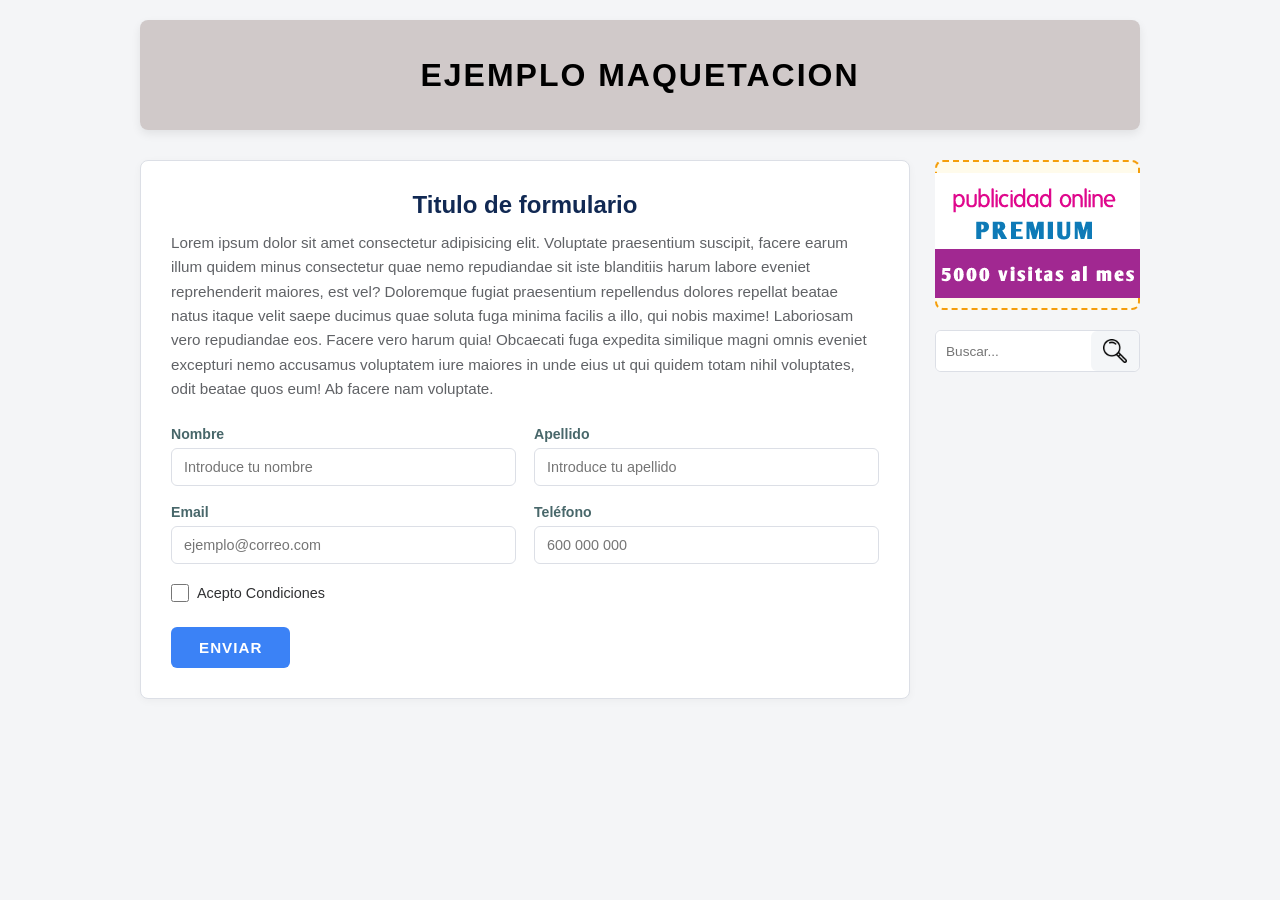
<file: First_exercise/08_Ejemplo_maquetacion/index.html>
<!DOCTYPE html>
<html lang="es">

<head>
    <meta charset="UTF-8" />
    <meta name="viewport" content="width=device-width, initial-scale=1.0" />
    <link rel="stylesheet" href="style.css">
    <title>EJEMPLO MAQUETACION</title>
</head>
<body>

    <div class="container">
        <header class="header-rotulo">
            <h1>EJEMPLO MAQUETACION</h1>
        </header>
        <main class="main-layout">
            <section class="main-content">
                <h2 class="title-content">Titulo de formulario</h2>
                <p class="description-text">
                    Lorem ipsum dolor sit amet consectetur adipisicing elit. Voluptate praesentium
                    suscipit, facere earum illum quidem minus consectetur quae nemo repudiandae sit iste blanditiis
                    harum labore eveniet reprehenderit maiores, est vel?
                    Doloremque fugiat praesentium repellendus dolores repellat beatae natus itaque velit saepe ducimus
                    quae soluta fuga minima facilis a illo, qui nobis maxime! Laboriosam vero repudiandae eos. Facere
                    vero harum quia!
                    Obcaecati fuga expedita similique magni omnis eveniet excepturi nemo accusamus voluptatem iure
                    maiores in unde eius ut qui quidem totam nihil voluptates, odit beatae quos eum! Ab facere nam
                    voluptate.
                </p>

                <form action="http://www.cursos-diseño.es/mostrar.php" method="post">
                    <div class="form-grid">
                        <div class="form-group">
                            <label for="nombre">Nombre</label>
                            <input type="text" name="nombre" placeholder="Introduce tu nombre" required />
                        </div>

                        <div class="form-group">
                            <label for="apellido">Apellido</label>
                            <input type="text" name="apellido" placeholder="Introduce tu apellido" required />
                        </div>

                        <div class="form-group">
                            <label for="email">Email</label>
                            <input type="email" name="email" placeholder="ejemplo@correo.com" required />
                        </div>

                        <div class="form-group">
                            <label for="telefono">Teléfono</label>
                            <input type="tel" name="telefono" placeholder="600 000 000" maxlength="9"/>
                        </div>
                    </div>

                    <div class="checkbox-group">
                        <input type="checkbox" id="condiciones" name="condiciones" required />
                        <label for="condiciones">Acepto Condiciones</label>
                    </div>

                    <button type="submit" class="btn-submit">ENVIAR</button>
                </form>
            </section>
            <aside class="sidebar">
                <div class="anuncio-box">
                    <img src="../pruebas/anuncio.gif" alt="Anuncio">
                </div>

                <form class="search-wrap" action="https://www.google.com/search" method="get" target="_blank">
                    <div class="search-container">
                        <input type="text" name="q" class="search-input" placeholder="Buscar..." aria-label="Buscar" required />
                        <button type="submit" class="search-button" aria-label="Buscar">
                            <img src="../pruebas/lupa.png" alt="" class="search-icon" />
                        </button>
                    </div>
                </form>
            </aside>
        </main>
    </div>

</body>

</html>
</file>
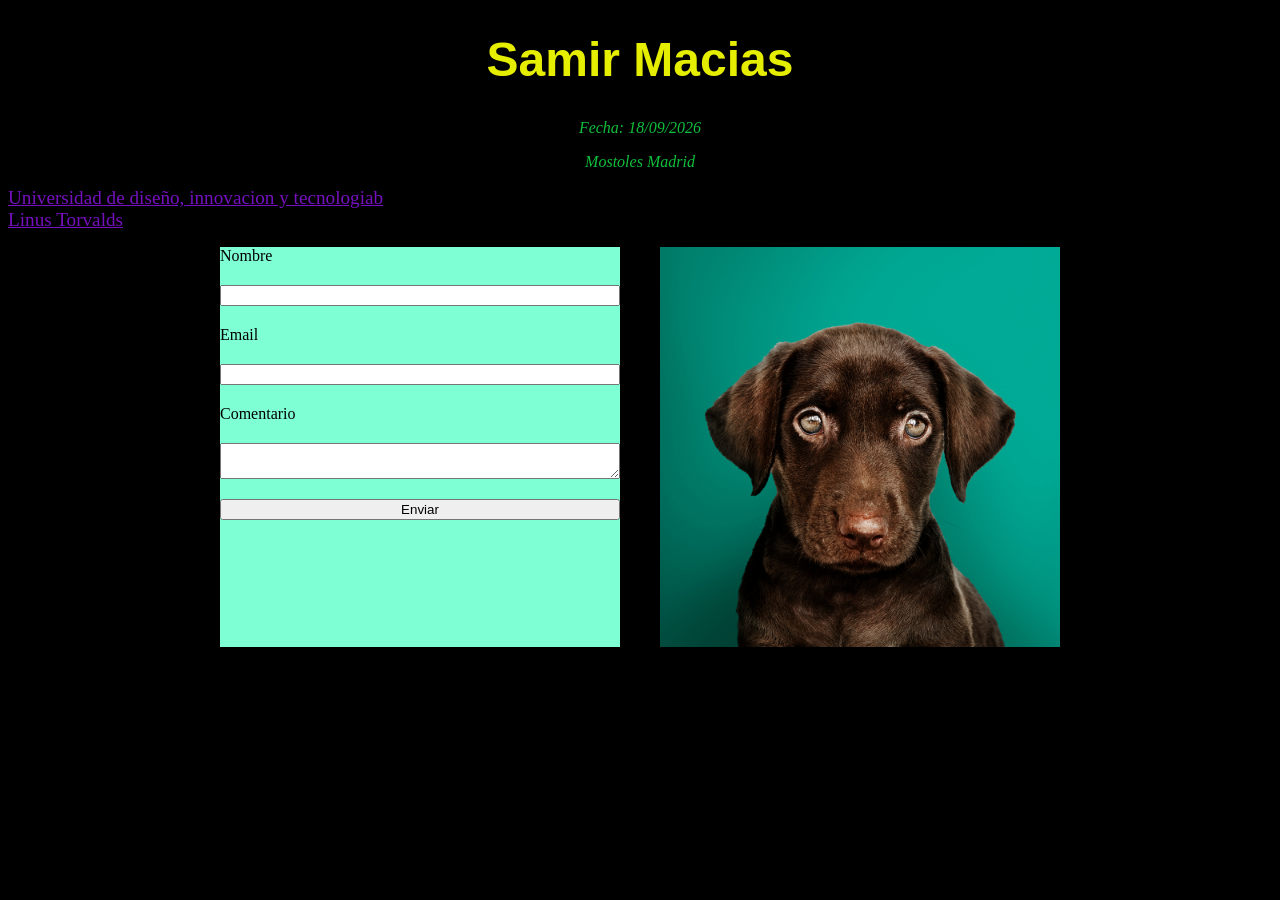
<file: First_exercise/01_Class/01_class.html>
<!doctype html>
<html lang="en">

<head>
    <meta charset="UTF-8" />
    <meta name="viewport" content="width=device-width, initial-scale=1.0" />
    <title>first class</title>
    <link rel="shortcut icon" href="https://cdn-icons-png.flaticon.com/512/3770/3770792.png" type="image/x-icon" />
    <link rel="stylesheet" href="style.css" />
</head>

<body>
    <h1>Samir Macias</h1>
    <p>Fecha: 18/09/2026</p>
    <p>Mostoles Madrid</p>
    <p2>
        <a href="https://www.udit.es" , target="_blank">Universidad de diseño, innovacion y tecnologiab</a>
        <br><a href="https://es.wikipedia.org/wiki/Linus_Torvalds" , target="_blank">Linus Torvalds </a>
        </p>

        <div class="cajageneral">
            <div class="caja1">
                <form class="formulario" action="http://www.cursos-diseño.es/mostrar.php">
                    Nombre <br> <input class="label" id="name" type="text">
                    Email <br> <input class="label" id="email" type="email"> </label>
                    Comentario <br> <textarea name="Comentario" id=""></textarea> </label>
                    <input type="submit" value="Enviar">
                </form>

            </div>
            <div class="caja2"><img src="./perrito_labrador_01.png" alt="imagen de perrito"></div>
        </div>
</body>

</html>
</file>
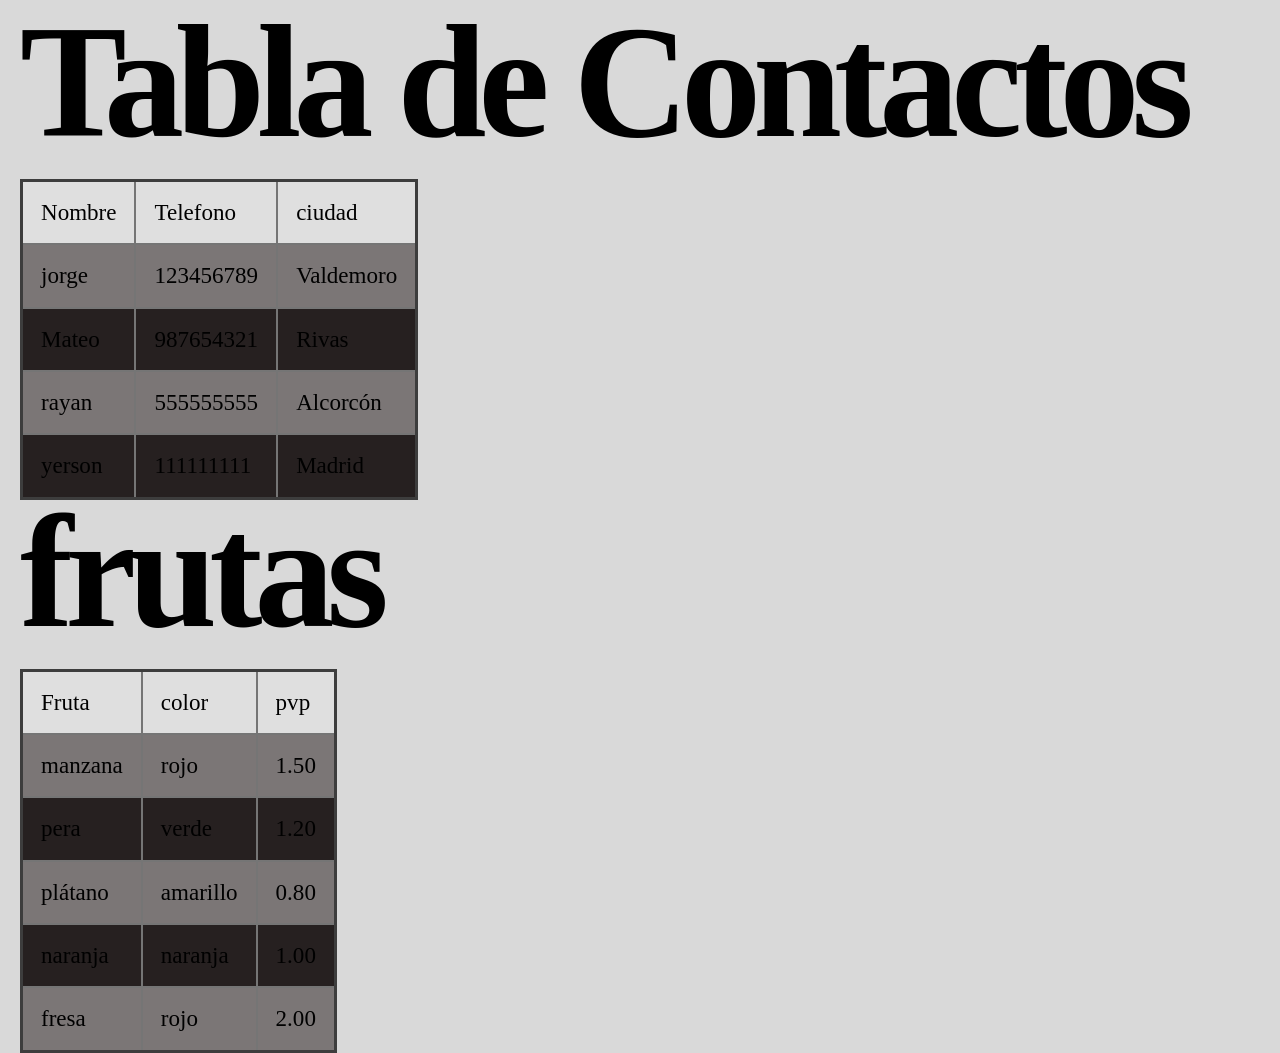
<file: First_exercise/02_Class/02_class.html>
<!doctype html>
<html lang="es">
  <head>
    <meta charset="UTF-8" />
    <meta name="viewport" content="width=device-width, initial-scale=1.0" />
    <link rel="stylesheet" href="style.css">
    <title>Tabla de Contactos</title>
  </head>
  <body>
    <div class="contenedor">
      <h1>Tabla de Contactos</h1>
      <table>
        <thead>
          <tr>
            <td class="title">Nombre</td>
            <td class="title">Telefono</td>
            <td class="title">ciudad</td>
          </tr>
        </thead>
        <tbody>
          <tr>
            <td>jorge</td>
            <td>123456789</td>
            <td>Valdemoro</td>
          </tr>
          <tr>
            <td>Mateo</td>
            <td>987654321</td>
            <td>Rivas</td>
          </tr>
          <tr>
            <td>rayan</td>
            <td>555555555</td>
            <td>Alcorcón</td>
          </tr>
          <tr>
            <td>yerson</td>
            <td>111111111</td>
            <td>Madrid</td>
          </tr>
        </tbody>
      </table>
      <h1>frutas</h1>
      <table>
        <thead>
          <tr>
            <td class="title">Fruta</td>
            <td class="title">color</td>
            <td class="title">pvp</td>
          </tr>
        </thead>
        <tbody>
          <tr>
            <td>manzana</td>
            <td>rojo</td>
            <td>1.50</td>
          </tr>
          <tr>
            <td>pera</td>
            <td>verde</td>
            <td>1.20</td>
          </tr>
          <tr>
            <td>plátano</td>
            <td>amarillo</td>
            <td>0.80</td>
          </tr>
          <tr>
            <td>naranja</td>
            <td>naranja</td>
            <td>1.00</td>
          </tr>
          <tr>
            <td>fresa</td>
            <td>rojo</td>
            <td>2.00</td>
          </tr>
        </tbody>
      </table>
    </div>
  </body>
</html>
</file>
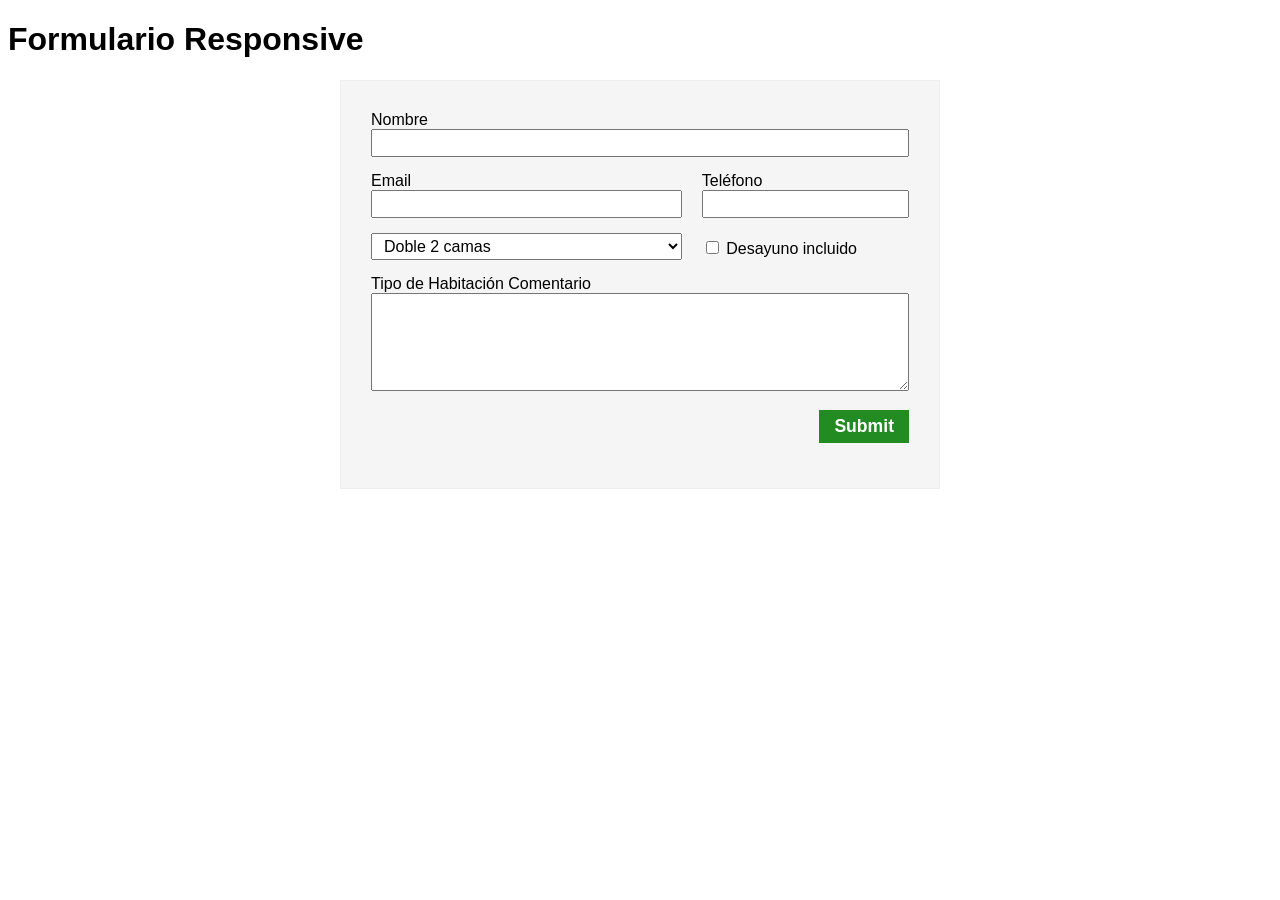
<file: First_exercise/04_Formulario_responsive/formulario-resposive.html>
<!DOCTYPE html>
<html lang="en">

<head>
    <meta charset="UTF-8">
    <meta name="viewport" content="width=device-width, initial-scale=1.0">
    <link rel="stylesheet" href="style.css">
    <title>Formulario Responsive</title>
</head>

<body>

    <header>
        <h1>Formulario Responsive</h1>
    </header>

    <article>
        <form action="http://www.cursos-diseño.es/mostrar.php" method="post">
            Nombre
            <input type="text" name="Nombre">
            <div class="fila">
                <div class="columna1">
                    Email
                    <input type="email" name="email">
                </div>
                <div class="columna2">
                    Teléfono
                    <input type="text" name="telefono">
                </div>
            </div>


            <div class="fila">
                <div class="columna1"><select name="" id="">
                    <option value="i1">Individual</option>
                    <option value="d2" selected>Doble 2 camas</option>
                    <option value="d1">Doble matrimonio</option>
                    <option value="t3">Triple 3 camas</option>
                    <option value="t2">Triple matrimonio + individual</option>
                </select></div>
                <div class="columna2">  
                   <input type="checkbox" name="desayuno" value="si">
                    Desayuno incluido
                </div>
            </div>

            Tipo de Habitación
            
            Comentario
            <textarea name="comentario" rows="5"></textarea>
            <div id="boton"><input type="submit"></div>
        </form>
    </article>

</body>

</html>
</file>
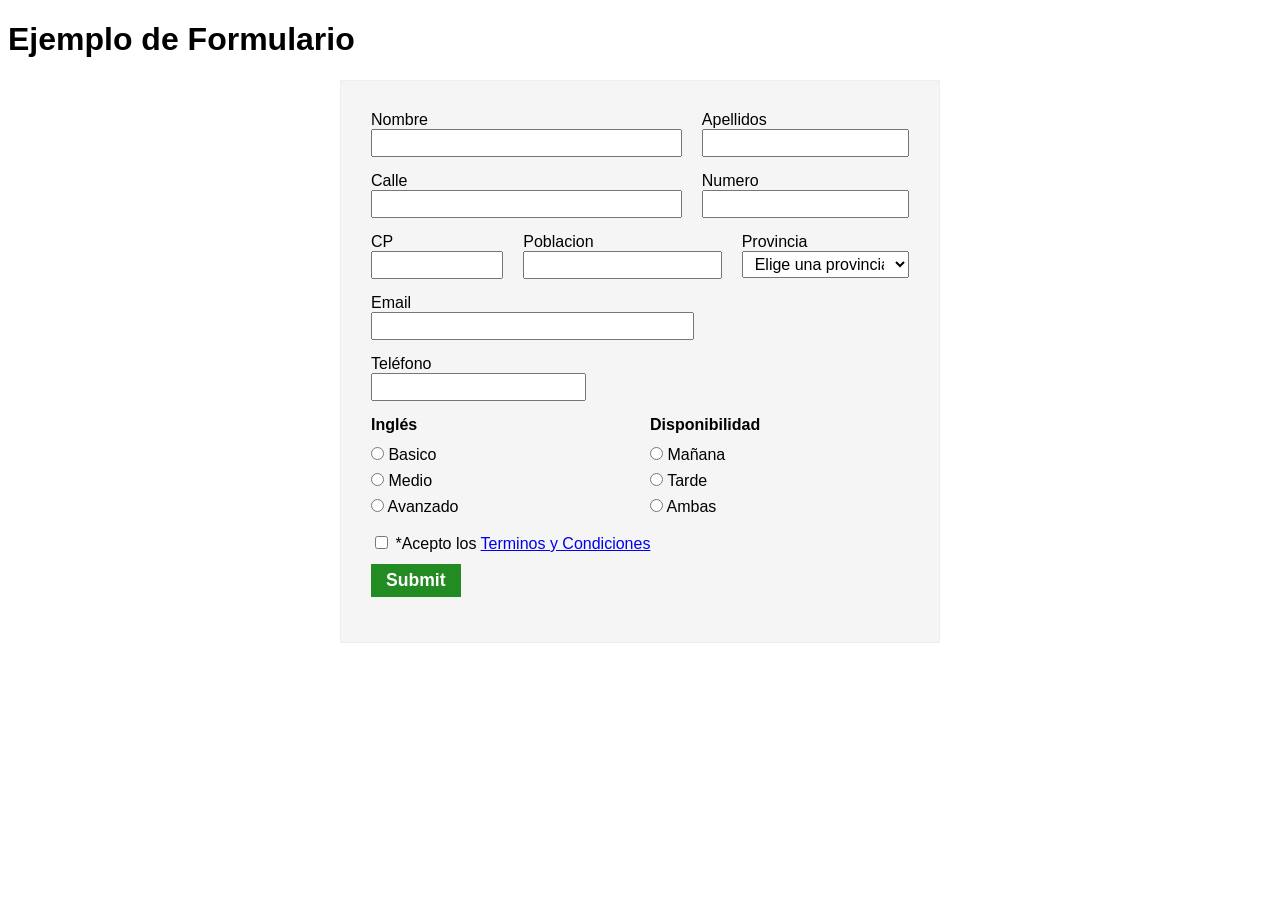
<file: First_exercise/05_formularioEjemplo/formulrioEjemplo.html>
<!DOCTYPE html>
<html lang="en">

<head>
    <meta charset="UTF-8">
    <meta name="viewport" content="width=device-width, initial-scale=1.0">
    <link rel="stylesheet" href="style.css">
    <title>Formulario Ejemplo</title>
    <link rel="shortcut icon" href="../pruebas/2913988.png" type="image/x-icon">
</head>

<body>
    <header>
        <h1>Ejemplo de Formulario</h1>
    </header>
    <article>
        <form action="http://www.cursos-diseño.es/mostrar.php" method="post">

            <div class="fila">
                <div class="columna1">
                    Nombre
                    <input type="text" name="nombre">
                </div>
                <div class="columna2">
                    Apellidos
                    <input type="text" name="apellidos">
                </div>
            </div>

            <div class="fila">
                <div class="columna1">
                    Calle
                    <input type="text" name="calle">
                </div>
                <div class="columna2">
                    Numero
                    <input type="text">
                </div>
            </div>
            <div class="fila">
                <div class="columna2">
                    CP
                    <input type="text" name="cp" maxlength="5" minlength="5">
                </div>
                <div class="columna1">
                    Poblacion
                    <input type="text" name="poblacion">
                </div>
                <div class="columna3">
                    Provincia
                    <select name="provincia" required>
                        <option value="" selected disabled>Elige una provincia</option>
                        <option value="15">A Coruña</option>
                        <option value="01">Álava</option>
                        <option value="02">Albacete</option>
                        <option value="03">Alicante</option>
                        <option value="04">Almería</option>
                        <option value="33">Asturias</option>
                        <option value="05">Ávila</option>
                        <option value="06">Badajoz</option>
                        <option value="07">Islas Baleares</option>
                        <option value="08">Barcelona</option>
                        <option value="09">Burgos</option>
                        <option value="10">Cáceres</option>
                        <option value="11">Cádiz</option>
                        <option value="39">Cantabria</option>
                        <option value="12">Castellón</option>
                        <option value="13">Ciudad Real</option>
                        <option value="14">Córdoba</option>
                        <option value="16">Cuenca</option>
                        <option value="17">Girona</option>
                        <option value="18">Granada</option>
                        <option value="19">Guadalajara</option>
                        <option value="20">Guipúzcoa</option>
                        <option value="21">Huelva</option>
                        <option value="22">Huesca</option>
                        <option value="23">Jaén</option>
                        <option value="26">La Rioja</option>
                        <option value="35">Las Palmas</option>
                        <option value="24">León</option>
                        <option value="25">Lleida</option>
                        <option value="27">Lugo</option>
                        <option value="28">Madrid</option>
                        <option value="29">Málaga</option>
                        <option value="30">Murcia</option>
                        <option value="31">Navarra</option>
                        <option value="32">Ourense</option>
                        <option value="34">Palencia</option>
                        <option value="36">Pontevedra</option>
                        <option value="37">Salamanca</option>
                        <option value="38">Santa Cruz de Tenerife</option>
                        <option value="40">Segovia</option>
                        <option value="41">Sevilla</option>
                        <option value="42">Soria</option>
                        <option value="43">Tarragona</option>
                        <option value="44">Teruel</option>
                        <option value="45">Toledo</option>
                        <option value="46">Valencia</option>
                        <option value="47">Valladolid</option>
                        <option value="48">Vizcaya</option>
                        <option value="49">Zamora</option>
                        <option value="50">Zaragoza</option>
                    </select>
                </div>
            </div>

            
                <div class="columna1">
                    Email
                    <input type="email" name="email">
                </div>
                <div class="columna2">
                    Teléfono
                    <input type="text" name="telefono" maxlength="9" minlength="9">
                </div>
            </div>

            <div class="fila">
                <div class="colum1">
                    <span class="titulo-opciones">Inglés</span>
                    
                    <label class="opcion">
                        <input type="radio" name="ingles" value="basico"> Basico
                    </label>
                    
                    <label class="opcion">
                        <input type="radio" name="ingles" value="medio"> Medio
                    </label>
                    
                    <label class="opcion">
                        <input type="radio" name="ingles" value="avanzado"> Avanzado
                    </label>
                </div>
                
                <div class="colum2">
                    <span class="titulo-opciones">Disponibilidad</span>
                    
                    <label class="opcion">
                        <input type="radio" name="disponibilidad" value="morning"> Mañana
                    </label>
                    
                    <label class="opcion">
                        <input type="radio" name="disponibilidad" value="tardes"> Tarde
                    </label>
                    
                    <label class="opcion">
                        <input type="radio" name="disponibilidad" value="ambas"> Ambas
                    </label>
                </div>
            </div>
            

            <label>
                <input type="checkbox" name="terminosyCondiciones" value="si" required>
            *Acepto los 
            </label>
           <a href="../05_formularioEjemplo/terminosyCondiciones.html" target="_blank">Terminos y Condiciones</a> 
            <br>
            <input type="submit">


        </form>
    </article>
</body>

</html>
</file>
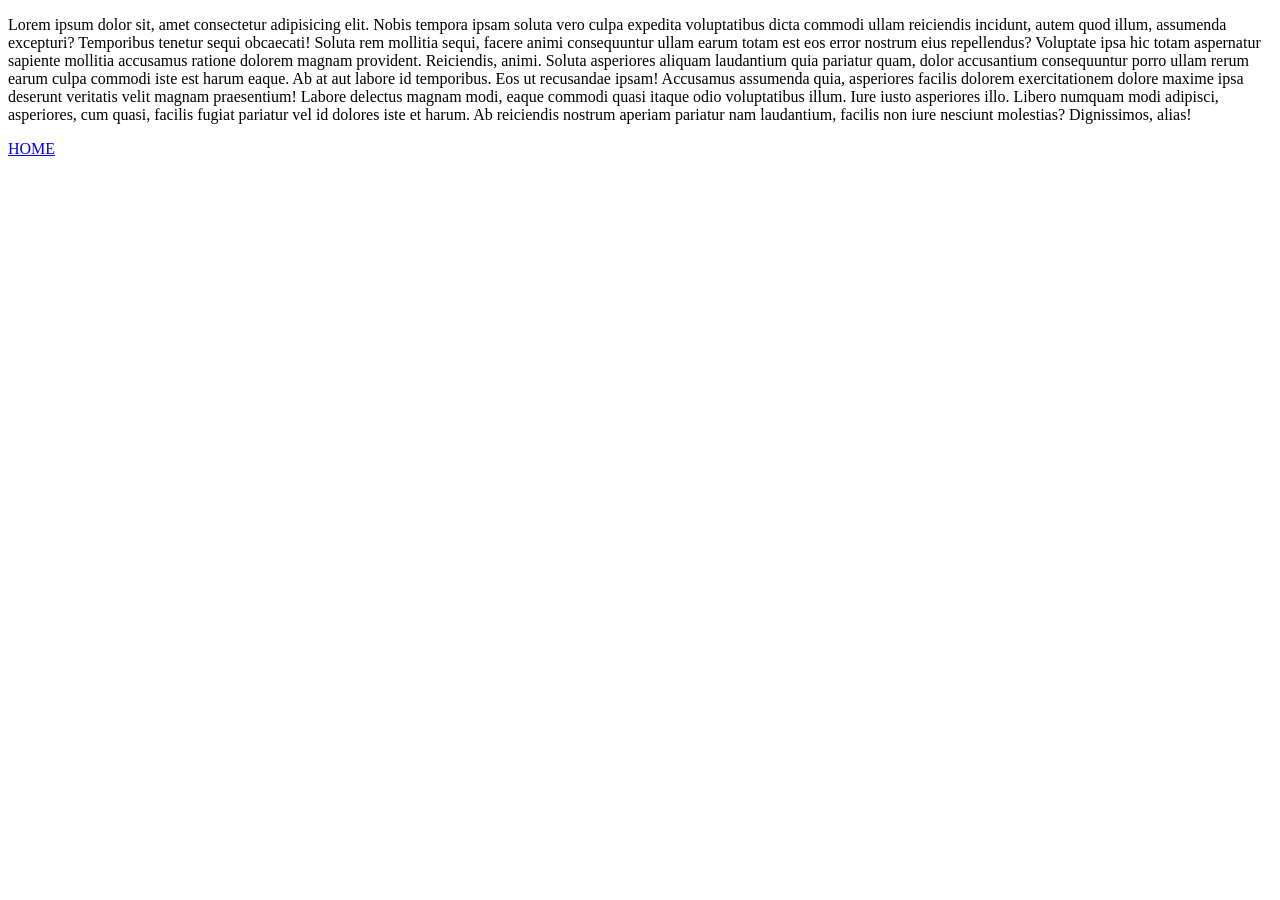
<file: First_exercise/05_formularioEjemplo/terminosyCondiciones.html>
<!DOCTYPE html>
<html lang="en">
<head>
    <meta charset="UTF-8">
    <meta name="viewport" content="width=device-width, initial-scale=1.0">
    <title>Document</title>
</head>
<body>
    <p>Lorem ipsum dolor sit, amet consectetur adipisicing elit. Nobis tempora ipsam soluta vero culpa expedita voluptatibus dicta commodi ullam reiciendis incidunt, autem quod illum, assumenda excepturi? Temporibus tenetur sequi obcaecati!
    Soluta rem mollitia sequi, facere animi consequuntur ullam earum totam est eos error nostrum eius repellendus? Voluptate ipsa hic totam aspernatur sapiente mollitia accusamus ratione dolorem magnam provident. Reiciendis, animi.
    Soluta asperiores aliquam laudantium quia pariatur quam, dolor accusantium consequuntur porro ullam rerum earum culpa commodi iste est harum eaque. Ab at aut labore id temporibus. Eos ut recusandae ipsam!
    Accusamus assumenda quia, asperiores facilis dolorem exercitationem dolore maxime ipsa deserunt veritatis velit magnam praesentium! Labore delectus magnam modi, eaque commodi quasi itaque odio voluptatibus illum. Iure iusto asperiores illo.
    Libero numquam modi adipisci, asperiores, cum quasi, facilis fugiat pariatur vel id dolores iste et harum. Ab reiciendis nostrum aperiam pariatur nam laudantium, facilis non iure nesciunt molestias? Dignissimos, alias!</p>

    <a href="../05_formularioEjemplo/formulrioEjemplo.html">HOME</a>
</body>
</html>
</file>
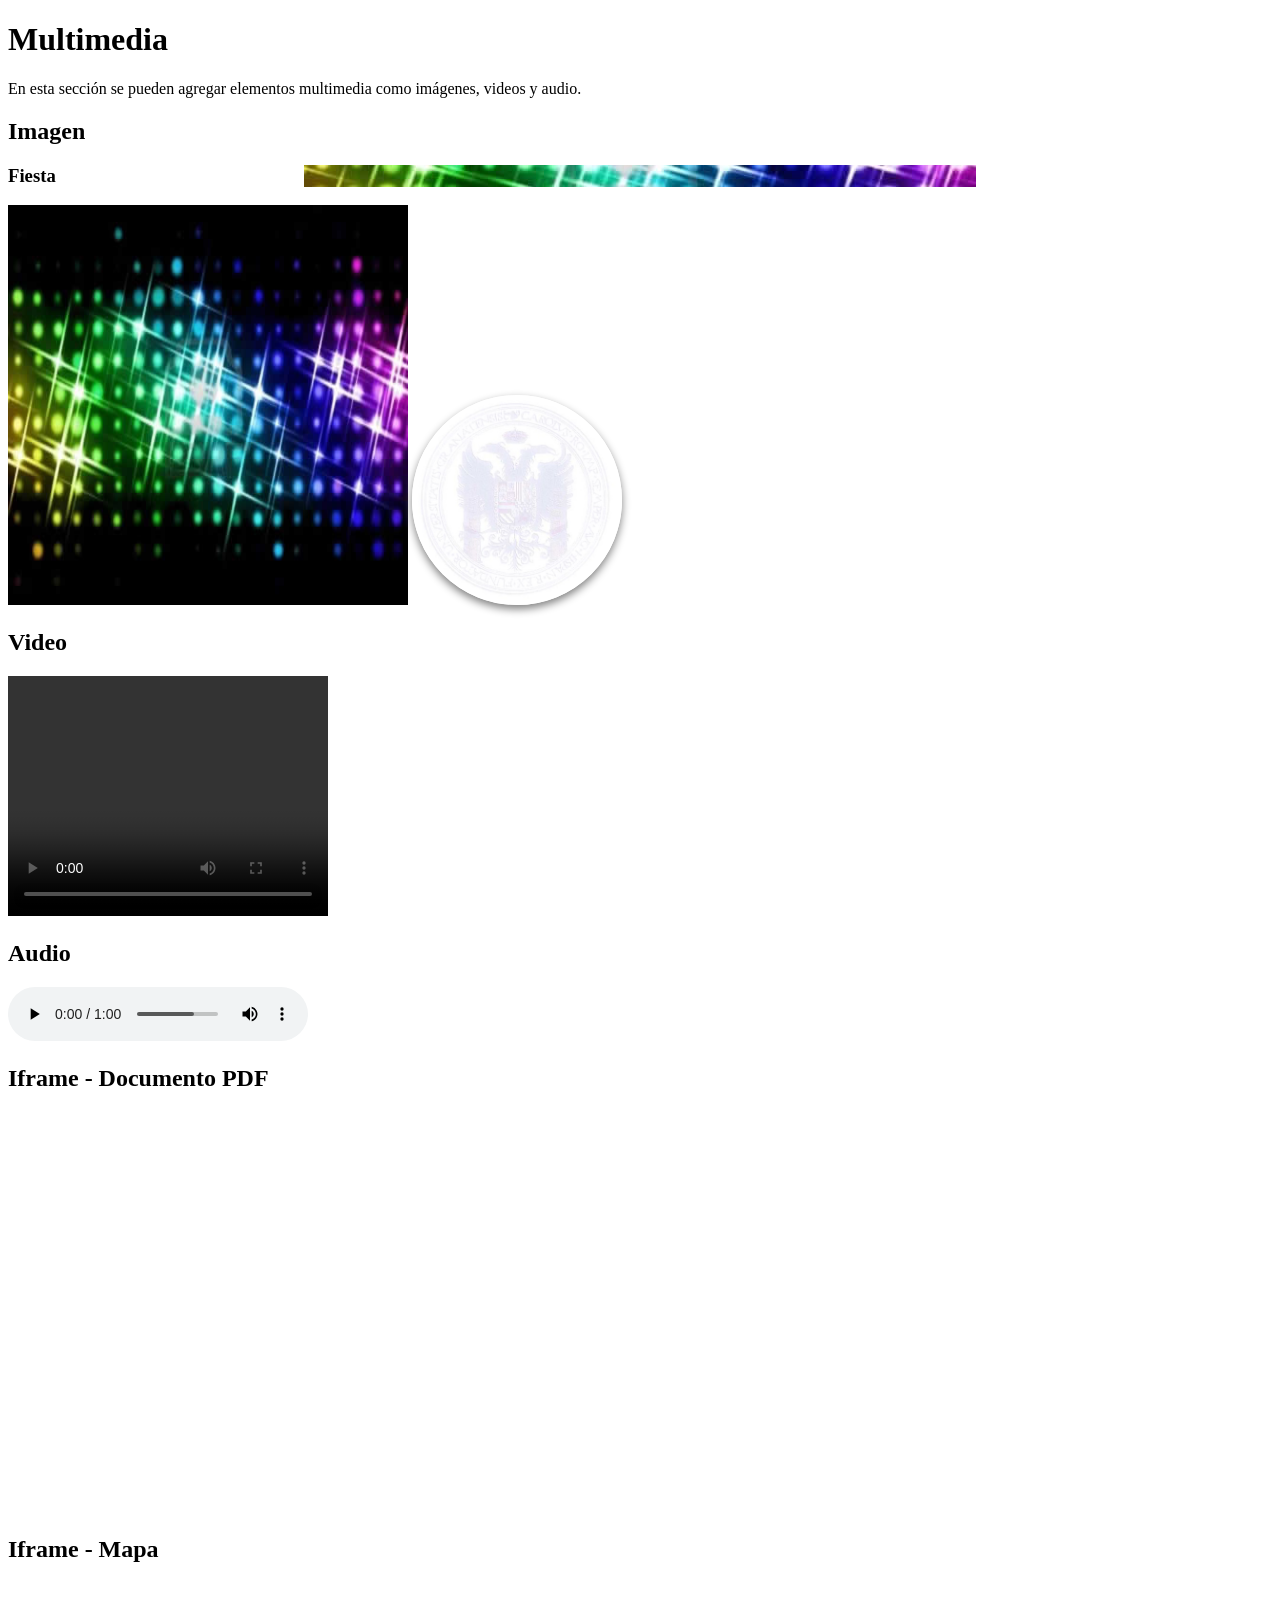
<file: First_exercise/06_Multimedia/multimedia.html>
<!doctype html>
<html lang="es">
  <head>
    <meta charset="UTF-8" />
    <meta name="viewport" content="width=device-width, initial-scale=1.0" />
    <link rel="stylesheet" href="style.css" />
    <title>Multimedia</title>
  </head>
  <body>
    <h1>Multimedia</h1>
    <p>
      En esta sección se pueden agregar elementos multimedia como imágenes,
      videos y audio.
    </p>

    <h2>Imagen</h2>
    <h3>Fiesta </h3>
    <div>
      <img
        src="../pruebas/caratula.jpg"
        alt="Descripción de la imagen"
        width="300"
      />

      <img src="../pruebas/escudo.jpg"  id="avatar" alt="">
    </div>

    <h2>Video</h2>
    <div>
      <video width="320" height="240" controls>
        <source src="../pruebas/pelicula.mp4" type="video/mp4" />
      </video>
    </div>

    <h2>Audio</h2>
    <div>
      <audio controls>
        <source src="../pruebas/sonido.mp3" type="audio/mpeg" />
      </audio>
    </div>

    <h2>Iframe - Documento PDF</h2>
    <div>
      <iframe src="../pruebas/ficha.pdf" width="30%" height="400" frameborder="0"></iframe>
    </div>
    
    <h2>Iframe - Mapa</h2>
    <div>
      <iframe
        src="https://www.google.com/maps/embed?pb=!1m18!1m12!1m3!1d3036.5698748269083!2d-3.6296978881401003!3d40.44052227131659!2m3!1f0!2f0!3f0!3m2!1i1024!2i768!4f13.1!3m3!1m2!1s0xd422f840a8a994f%3A0x30bf36feeec08534!2sUDIT%20Universidad%20-%20Campus%20Internacional%20de%20Tecnolog%C3%ADa%2C%20Innovaci%C3%B3n%20y%20Ciencias%20Aplicadas!5e0!3m2!1ses!2ses!4v1791390297344!5m2!1ses!2ses"
        width="400"
        height="350"
        style="border: 0"
        allowfullscreen=""
        loading="lazy"
        referrerpolicy="strict-origin-when-cross-origin">
      </iframe>
    </div>
  </body>
</html>
</file>
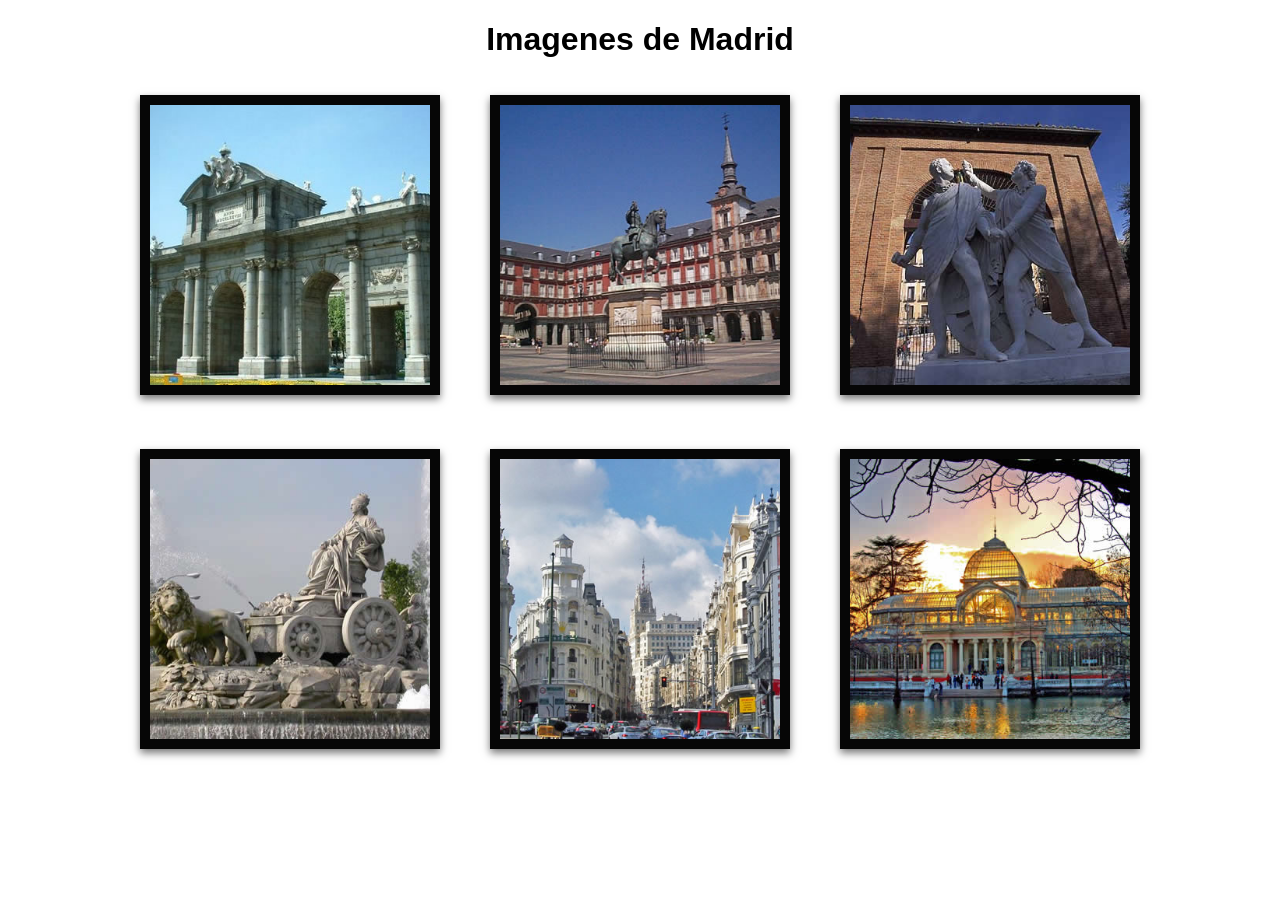
<file: First_exercise/07-galeria/07_Galeria.html>
<!DOCTYPE html>
<html lang="es">

<head>
    <meta charset="UTF-8">
    <meta name="viewport" content="width=device-width, initial-scale=1.0">
    <title>Madrid</title>
    <link rel="stylesheet" href="style.css">
</head>

<body>
    <header>
        <h1>Imagenes de Madrid</h1>
    </header>
    
    <div class="content">
        <div class="image"><img src="../pruebas/madrid1.jpg" alt=""></div>
        <div class="image"><img src="../pruebas/madrid2.jpg" alt=""></div>
        <div class="image"><img src="../pruebas/madrid3.jpg" alt=""></div>
        <div class="image"><img src="../pruebas/madrid4.jpg" alt=""></div>
        <div class="image"><img src="../pruebas/madrid5.jpg" alt=""></div>
        <div class="image"><img src="../pruebas/madrid6.jpg" alt=""></div>
    </div>
    
</body>

</html>
</file>
<file: First_exercise/08_Ejemplo_maquetacion/style.css>
* {
      box-sizing: border-box;
      margin: 0;
      padding: 0;
    }
    body {
      font-family: -apple-system, BlinkMacSystemFont, "Segoe UI", Roboto, Helvetica, Arial, sans-serif;
      background-color: #f4f5f7;
      color: #333333;
      padding: 20px 10px;
      display: flex;
      justify-content: center;
    }
    .container {
      width: 100%;
      max-width: 1000px;
      margin: 0 auto;
    }
    .header-rotulo {
      width: 100%;
      height: 110px;
      background: rgba(200, 191, 191, 0.808);
      color: black;
      display: flex;
      align-items: center;
      justify-content: center;
      border-radius: 8px;
      box-shadow: 0 4px 10px rgba(0, 0, 0, 0.08);
      margin-bottom: 30px;
      transition: transform 0.3s ease;
    }
    .header-rotulo:hover{
        transform: scale(1.05)
    }
    .header-rotulo h1 {
      font-size: 2rem;
      letter-spacing: 2px;
      font-weight: 600;
      text-transform: uppercase;
      
    }
    .main-layout {
      display: flex;
      gap: 25px;
      align-items: flex-start;
    }
    .main-content {
      flex: 1;
      background-color: #ffffff;
      border: 1px solid #dcdfe6;
      border-radius: 8px;
      padding: 30px;
      box-shadow: 0 2px 8px rgba(0, 0, 0, 0.04);
    }
    .sidebar {
      width: 205px;
      flex-shrink: 0;
      display: flex;
      flex-direction: column;
      gap: 20px;
    }
    .title-content {
      font-size: 1.5rem;
      font-weight: 700;
      color: #112953;
      margin-bottom: 12px;
      text-align: center;
    }
    .description-text {
      font-size: 0.95rem;
      color: #606266;
      line-height: 1.6;
      margin-bottom: 25px;
    }
    .form-grid {
      display: grid;
      grid-template-columns: 1fr 1fr;
      gap: 18px;
      margin-bottom: 20px;
    }

    .form-group {
      display: flex;
      flex-direction: column;
      gap: 6px;
    }

    .form-group label {
      font-size: 0.88rem;
      font-weight: 600;
      color: #48676a;
    }
    .form-group input {
      width: 100%;
      padding: 10px 12px;
      font-size: 0.9rem;
      border: 1px solid #dcdfe6;
      border-radius: 6px;
      outline: none;
      transition: border-color 0.2s ease, box-shadow 0.2s ease;
    }

    .checkbox-group {
      display: flex;
      align-items: center;
      gap: 8px;
      margin-bottom: 25px;
    }
    .checkbox-group input[type="checkbox"] {
      width: 18px;
      height: 18px;
      cursor: pointer;
      accent-color: #3b82f6;
    }
    .checkbox-group label {
      font-size: 0.9rem;
      font-weight: 500;
      color: #303133;
      cursor: pointer;
    }
    .btn-submit {
      background-color: #3b82f6;
      color: #ffffff;
      border: none;
      padding: 12px 28px;
      font-size: 0.95rem;
      font-weight: 700;
      letter-spacing: 1px;
      border-radius: 6px;
      cursor: pointer;
      text-transform: uppercase;
      transition: background-color 0.2s ease, transform 0.1s ease;
    }
    .btn-submit:hover {
      background-color: #2563eb;
    }

    .btn-submit:active {
      transform: scale(0.98);
    }


    .anuncio-box {
      width: 100%;
      height: 150px;
      background-color: #fffbeb;
      border: 2px dashed #f59e0b;
      border-radius: 8px;
      display: flex;
      align-items: center;
      justify-content: center;
      color: #d97706;
      font-weight: 700;
      font-size: 1.1rem;
    }

    .search-wrap {
      display: flex;
      align-items: center;
      gap: 8px;
      width: 100%;
    }

    .search-icon {
      width: 24px;
      height: 24px;
      flex-shrink: 0;
      display: block;
    }

    .search-container {
      display: flex;
      width: 100%;
      border: 1px solid #dcdfe6;
      border-radius: 6px;
      overflow: hidden;
      background-color: #ffffff;
    }

    .search-input {
      flex: 1;
      border: none;
      padding: 8px 10px;
      font-size: 0.85rem;
      outline: none;
      min-width: 0;
    }

    .search-button {
      background-color: #e0e4eb5a;
      border: none;
      border-radius: 6px;
      color: #9d9999d0;
      padding: 8px 12px;
      cursor: pointer;
      font-weight: 600;
      transition: background-color 0.2s ease, transform 0.1s ease;
    }
    .search-button:hover{
        transform: scale(0.98);
        background-color: #82858a9c;
    }
</file>
<file: First_exercise/01_Class/style.css>
body{
background-color: black;
}
h1{
    text-align: center;
font-family: 'Gill Sans', 'Gill Sans MT', Calibri, 'Trebuchet MS', sans-serif;
font-size: 3rem; /* medida relativas en base al tamaño normal*/
color: rgba(246, 255, 0, 0.934);
}

p{
    text-align: center;
    font-family: Cambria, Cochin, Georgia, Times, 'Times New Roman', serif;
    color:rgb(16, 191, 60);
    font-style: oblique;
    
}

.p2, a{
    text-align:center;
    font-family: Cambria, Cochin, Georgia, Times, 'Times New Roman', serif;
    color:rgb(118, 16, 191); 
    font-size: 120%;
}

img{
    width: 400px;
    height: 400px;
    object-fit:cover;
   
}
.caja1{
    background-color: aquamarine;
    width: 400px;
    height: 400px;

    
}

.caja2{
    background-color: aquamarine;
    width: 400px;
    height: 400px;
   
}
.cajageneral{
    display: flex;
    justify-content: center;
    gap: 40px;
}

.formulario{
    display: flex;
    flex-direction: column;
    gap: 20px;
}
.label2{
    height: 80px;
}
</file>
<file: First_exercise/02_Class/style.css>
body {
  margin: 0;
  background: #d9d9d9;
  font-family: "Times New Roman", serif;
}
.contenedor {
  padding: 10px 20px 0 20px;
}
h1 {
  margin: 0 0 25px 0;
  font-size: clamp(3rem, 18vw, 10rem);
  line-height: 0.9;
  font-weight: 700;
  letter-spacing: -0.05em;
  color: #000;
  font-weight: bold;
}
table {
  width: 50%;
  max-width: 130px;
  border-collapse: collapse;
  background: #e7e7e7;
  border: 3px solid #3d3d3d;
}
td {
  border: 2px solid #757575;
  padding: 18px 18px;
  font-size: clamp(1rem, 1.8vw, 3rem);
  line-height: 1.1;
  color: #000;
  text-align: left;
  vertical-align: middle;
}
thead td {
  background: #dfdfdf;
  font-weight: 400;
  color: #000;
}
tbody tr:nth-child(even) {
  background: rgba(9, 2, 2, 0.867);
}
tbody tr:nth-child(odd) {
  background: #7b7676;
}
table > trn > tdn {
  border: 2px solid #757575;
}
title{
    font-weight: bold;
}
</file>
<file: First_exercise/04_Formulario_responsive/style.css>
* {
    box-sizing: border-box;
}
body {
    
    font-family: 'Segoe UI', sans-serif;
}
input, textarea, select, option {
    font-family: 'Segoe-UI', sans-serif;
    font-size: 1rem;
    padding: 3px 8px;
}
form {
    width: 100%;
    max-width: 600px;
    margin:auto;
    background: #f5f5f5;
    padding: 30px;
    border: solid#eee 1px;
}
input, textarea, select {
    width: 100%;
    margin-bottom: 15px;
}
input[type='submit'] {
    width: auto;
    border: none;
    background-color: forestgreen;
    color:white;
    font-weight: bold;
    font-size: 1.1rem;
    padding: 6px 15px;
    
}
input[type='submit']:hover {
    background-color: rgb(74, 216, 74);
    box-shadow: 0  3px 4px rgba(195, 194, 194, 0.932);
}
#boton {
    text-align: right;
}
.fila{
    display: flex;
    gap: 20px;
    align-items:center;
}
.columna1{
    width: 60%;
}
.columna2{
    width: 40%;
}
.habitacion{
    display: flex;
    gap: 30px;
}
.claseHabitaciones{
    width: auto;
}
input[type='checkbox'] {
    width: auto; 
}
</file>
<file: First_exercise/05_formularioEjemplo/style.css>
* {
    box-sizing: border-box;
}
body {
    
    font-family: 'Segoe UI', sans-serif;
}
input, textarea, select, option {
    font-family: 'Segoe-UI', sans-serif;
    font-size: 1rem;
    padding: 3px 8px;
}
form {
    width: 100%;
    max-width: 600px;
    margin:auto;
    background: #f5f5f5;
    padding: 30px;
    border: solid#eee 1px;
}
input, textarea, select {
    width: 100%;
    margin-bottom: 15px;
}
.fila{
    display: flex;
    gap: 20px;
    align-items:center;
}
.columna1{
    width: 60%;
}
.columna2{
    width: 40%;
}

.colum1 {
    display: flex;
    flex-direction: column;  
    align-items: flex-start;
    gap: 8px;   
    width: 50%;             
}
.colum2{
    display: flex;
    flex-direction: column;  
    align-items: flex-start;
    gap: 8px;   
    width: 50%;   
}


.titulo-opciones {
    font-weight: bold;
    margin-bottom: 4px;
}


.opcion input[type="radio"] {
    width: auto;
    margin: 0;
}
input[type='checkbox'] {
    width: auto; 
    margin-top: 20px;
    align-items: center;
}
input[type='submit'] {
    width: auto;
    border: none;
    background-color: forestgreen;
    color:white;
    font-weight: bold;
    font-size: 1.1rem;
    padding: 6px 15px;
    
}
input[type='submit']:hover {
    background-color: rgb(74, 216, 74);
    box-shadow: 0  3px 4px rgba(195, 194, 194, 0.932);
}
</file>
<file: First_exercise/06_Multimedia/style.css>
img{
    width: 400px;
    aspect-ratio: 1/1;
}

#avatar{
    width: 200px;
    border-radius: 50%;
    border: 5px solid white;
    box-shadow: 0 4px 8px grey;
}

h3{
    background:url("../pruebas/caratula.jpg") center no-repeat;
    
}
</file>
<file: First_exercise/07-galeria/style.css>
*{
    box-sizing: border-box;
}
img{
    width: 300px;
    height: 300px;
    aspect-ratio: 1/1;
    object-fit: cover;
}

.image img{
    border: 10px solid #060606;
    object-fit: cover;
    box-shadow: 0 4px 8px #777;
    margin: 15px;
    transition: transform 0.3s ease;
}
.content{
    display: flex;
    gap: 20px;
    flex-wrap: wrap;
    justify-content: center;
}

h1{
    text-align: center;
    font-size: xx-large;
    font-family: 'Segoe UI', Tahoma, Geneva, Verdana, sans-serif;
    color: #000;
}

.image img:hover{
    transform: scale(1.15) rotate(12deg);
    transition: all 0.5s;
}
</file>
